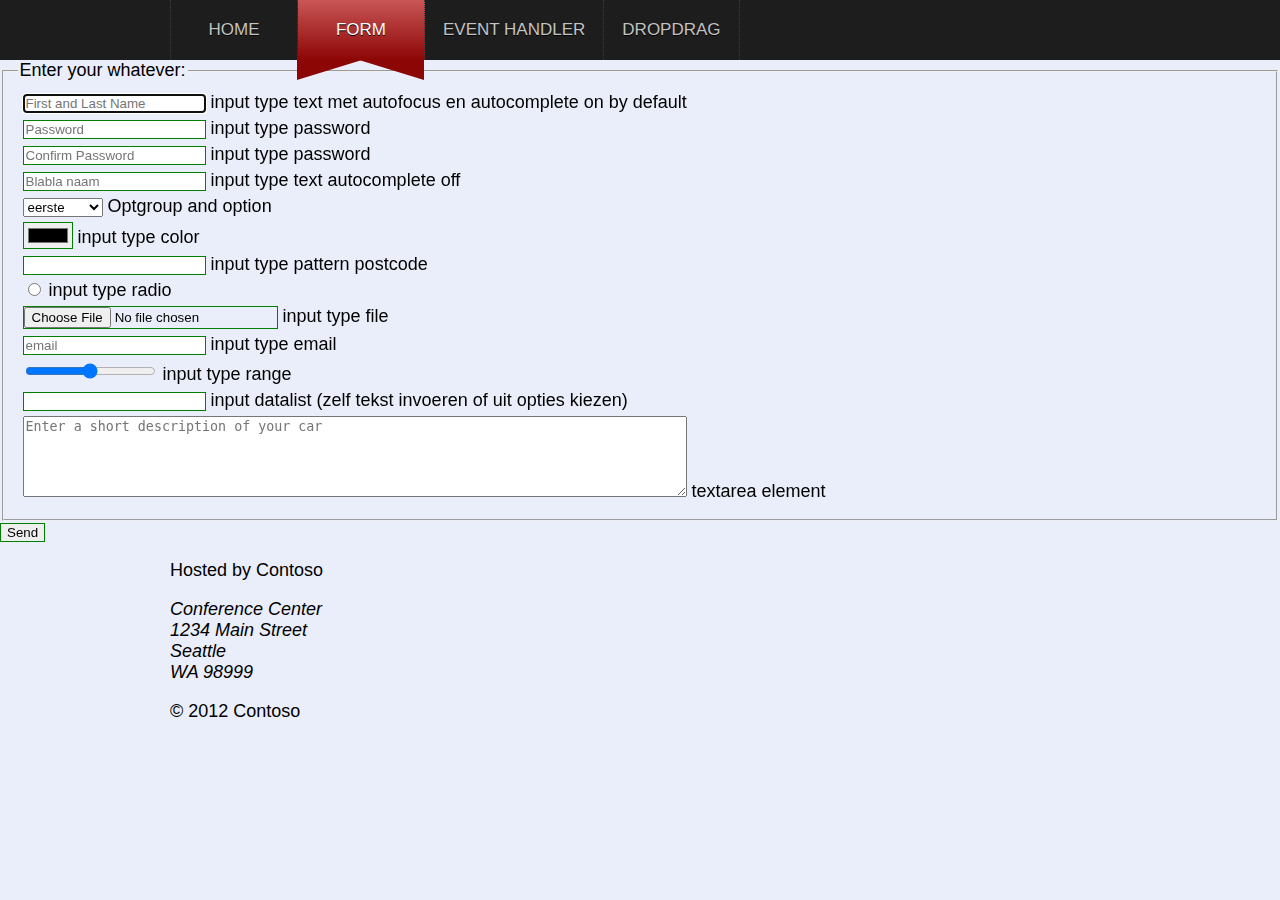
<file: about.html>
<!DOCTYPE html>
<html lang="en" dir="ltr">
  <head>
    <meta charset="utf-8">
    <title>Form</title>
    <link href="css/styles/site.css" rel="stylesheet" type="text/css"/>
  </head>
  <body>
    <nav class="page-nav">
      <div class="container">
        <a href="index.html">home</a>
        <a href="about.html" class="active">form</a>
        <a href="schedule.html">event handler</a>
        <a href="dropdrag.html">dropdrag</a>
      </div>
    </nav>

    <!-- form -->
    <form name="voorbeeld" method="post" action=""> <!-- action is url waar form heen gestuurd moet worden -->
      <fieldset>
        <legend>Enter your whatever:</legend>

        <div id="usernameField" class="field">
          <input id="uname" name="username" type="text" placeholder="First and Last Name" autofocus="autofocus" required="required"/>
          <label for="uname">input type text met autofocus en autocomplete on by default</label>
        </div>

        <div id="passwordField" class="field">
          <input id="pwd" name="password" type="password" placeholder="Password" pattern="[A-Za-z0-9]{5,}" title="tenmiste 5 letters/ nummers"/>
          <label for="pwd">input type password</label>
        </div>

        <div id="ConfirmPasswordField" class="field">
          <input id="confirm-pwd" name="confirm-password" type="password" placeholder="Confirm Password"/>
          <label for="confirm-pwd">input type password</label>
        </div>

        <div id="usernameField" class="field">
          <input id="name" name="name" type="text" placeholder="Blabla naam" autocomplete="autocomplete-off" />
          <label for="name">input type text autocomplete off</label>
        </div>

        <div id="selectField" class="field">
          <select id="choice" name="choice">
            <optgroup label="merk A">
              <option value="eerste optie">eerste</option>
              <option value="tweede optie">tweede</option>
            </optgroup>
            <optgroup label="merk B">
              <option value="eerste optie">eerste</option>
              <option value="tweede optie">tweede</option>
            </optgroup>
          </select>
          <label for="choice">Optgroup and option</label>
        </div>

        <div id="color" class="field">
          <input type="color" name="color" value="color"/>
          <label for="color">input type color</label>
        </div>

        <div id="pattern" class="field">
          <input id="postcode" name="postcode" type="text" pattern="[0-9]{4}[A-Za-z]{2}" title="postcode vier cijfers en twee letters zonder spatie" autocomplete= autocomplete-off />
          <label for="postcode">input type pattern postcode</label>
        </div>

        <div id="no" class="field">
          <input type="radio" name="radio no" value="no"/>
          <label for="no">input type radio</label>
        </div>

        <div id="file" class="field">
          <input type="file" name="file" value="file"/>
          <label for="file">input type file</label>
        </div>

        <div id="email" class="field">
          <input type="email" name="email" placeholder="email"/>
          <label for="email">input type email</label>
        </div>

        <div id="range" class="field">
          <input type="range" name="range" value="range"/>
          <label for="range">input type range</label>
        </div>

        <div id="datalist" class="field">
          <input id="ageCategory" name="ageCategory" list="ageRanges" />
          <datalist id="ageRanges">
            <option value="Under twos"></option>
            <option value="2 - 7"></option>
            <option value="8 - 12"></option>
            <option value="13-17"></option>
            <option value="Adult"></option>
          </datalist>
          <label for="ageCategory">input datalist (zelf tekst invoeren of uit opties kiezen)</label>
        </div>

        <div id="tekstblok" class="field">
          <textarea id="carDescription" name="carDescription" cols="80" rows="5"
          placeholder="Enter a short description of your car" maxlength="399"></textarea>
          <label for="carDescription">textarea element</label>
        </div>

      </fieldset>
      <input type="submit" value="Send" />
    </form>

    <!--footer -->
    <footer class="page-footer">
      <div class="container">
        <p>Hosted by Contoso</p>
        <address>
          Conference Center<br />
          1234 Main Street<br />
          Seattle<br />
          WA 98999
        </address>
        <p>&#169; 2012 Contoso</p>
      </div>
    </footer>
    <script src="scripts/pages/about.js" type="text/javascript"></script>
  </body>
</html>
</file>
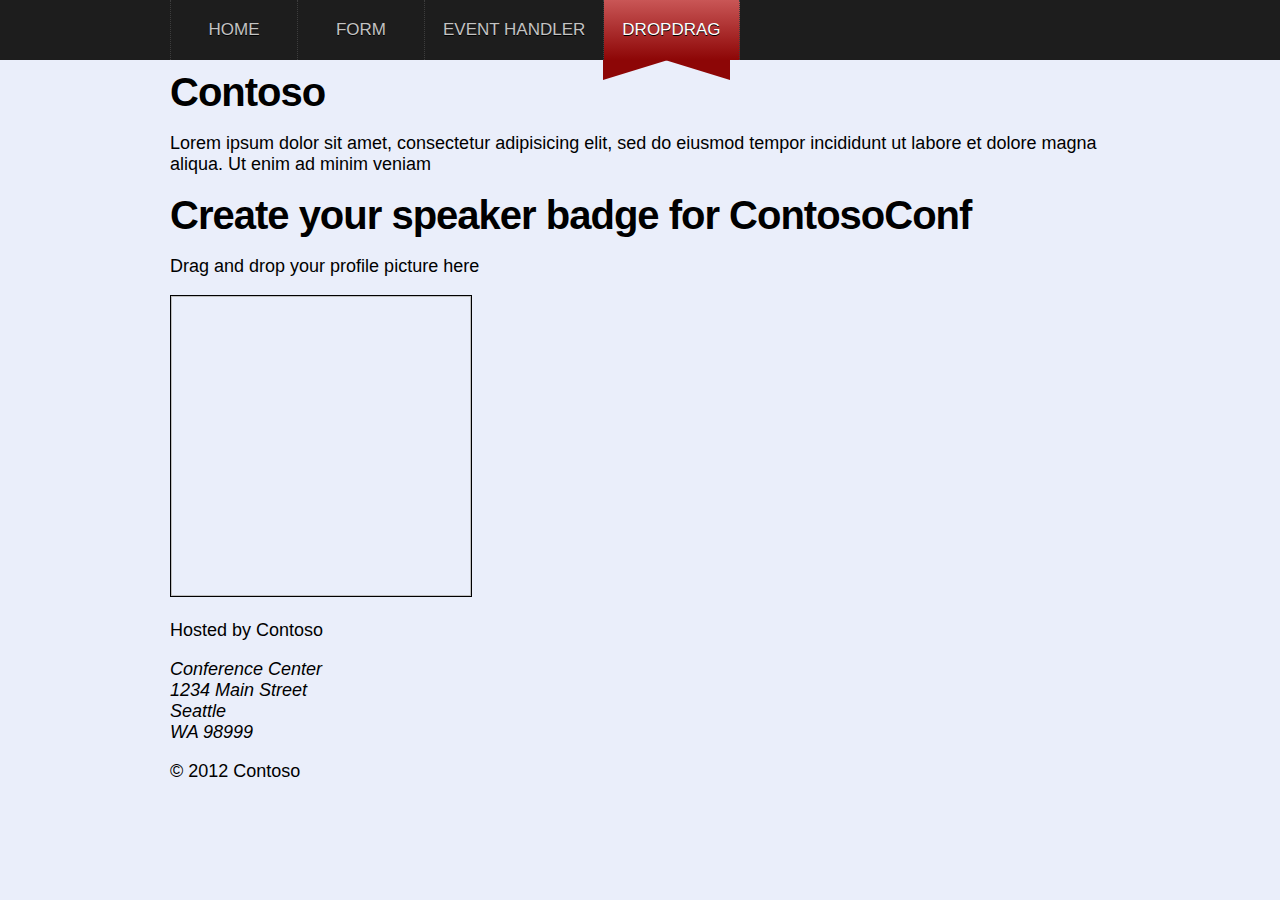
<file: dropdrag.html>
<!DOCTYPE html>
<html lang="en" dir="ltr">
  <head>
    <meta charset="utf-8">
    <title>Contoso Schedule</title>
    <link href="css/styles/site.css" rel="stylesheet" type="text/css"/>
  </head>
  <body>
    <nav class="page-nav">
      <div class="container">
        <a href="index.html">home</a>
        <a href="about.html">form</a>
        <a href="schedule.html">event handler</a>
        <a href="dropdrag.html" class="active">dropdrag</a>
      </div>
    </nav>

    <header class="page-header">
      <div class="container">
        <h1>Contoso</h1>
        <p class="tag-line">Lorem ipsum dolor sit amet, consectetur adipisicing elit, sed do eiusmod tempor incididunt ut labore et dolore magna aliqua. Ut enim ad minim veniam</p>
      </div>
    </header>

    <section class="page-section badge">
      <div class="container">
        <h1>Create your speaker badge for ContosoConf</h1>
        <p>Drag and drop your profile picture here</p>
        <img style="width: 300px; height: 300px; border: 1px solid #000"/>
      </div>
    </section>

    <footer class="page-footer">
      <div class="container">
        <p>Hosted by Contoso</p>
        <address>
          Conference Center<br />
          1234 Main Street<br />
          Seattle<br />
          WA 98999
        </address>
        <p>&#169; 2012 Contoso</p>
      </div>
    </footer>
    <script src="scripts/pages/Object.inherit.js" type="text/javascript"></script>
    <script src="scripts/pages/jquery-3.3.1.js" type="text/javascript"></script>
    <script src="scripts/pages/dd.js" type="text/javascript"></script>
  </body>
</html>
</file>
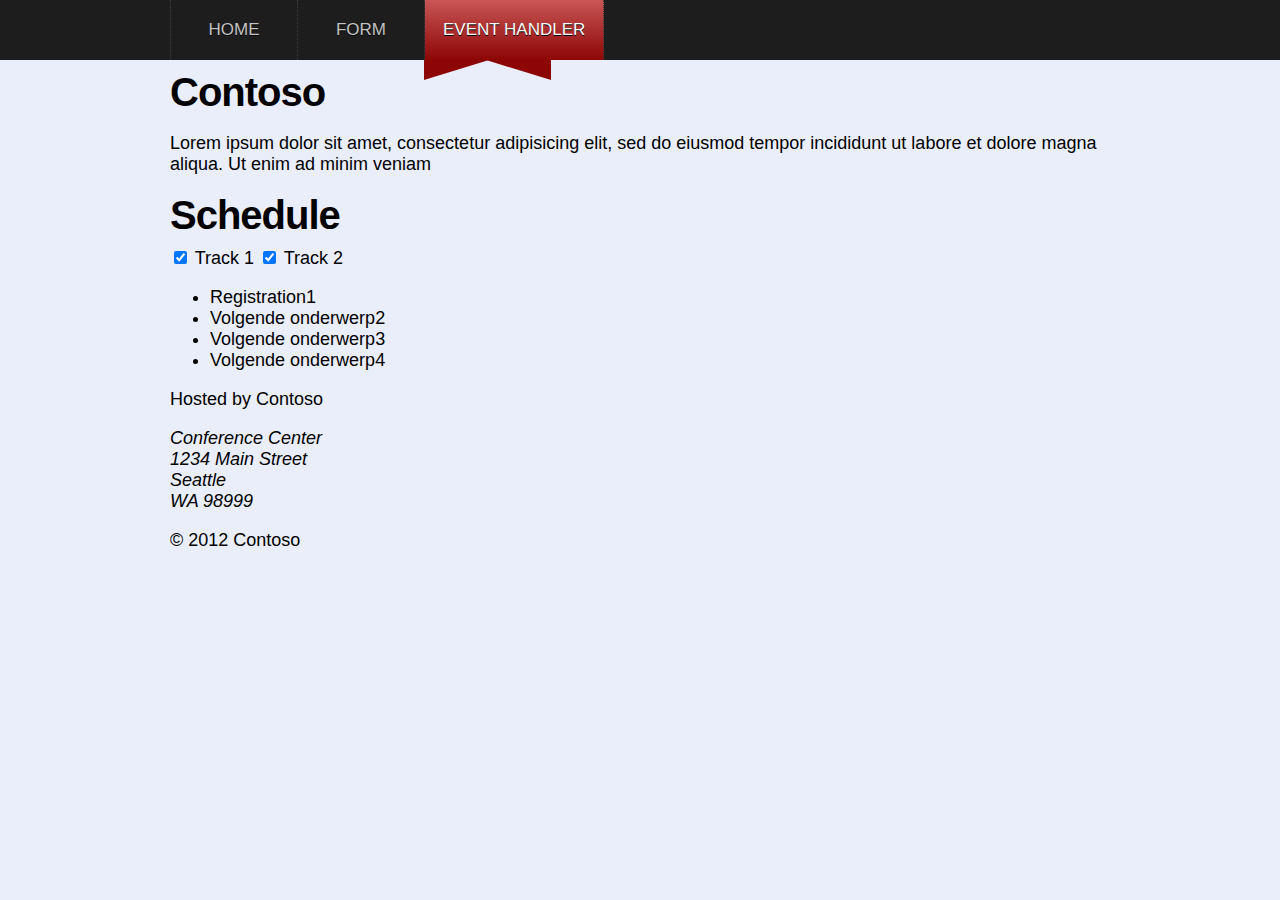
<file: schedule.html>
<!DOCTYPE html>
<html lang="en" dir="ltr">
  <head>
    <meta charset="utf-8">
    <title>Contoso Schedule</title>
    <link href="css/styles/site.css" rel="stylesheet" type="text/css"/>
  </head>
  <body>
    <nav class="page-nav">
      <div class="container">
        <a href="index.html">home</a>
        <a href="about.html">form</a>
        <a href="schedule.html" class="active">event handler</a>
      </div>
    </nav>

    <header class="page-header">
      <div class="container">
        <h1>Contoso</h1>
        <p class="tag-line">Lorem ipsum dolor sit amet, consectetur adipisicing elit, sed do eiusmod tempor incididunt ut labore et dolore magna aliqua. Ut enim ad minim veniam</p>
      </div>
    </header>

    <section class="page-section schedule">
      <div class="container">
        <h1>Schedule</h1>
        <input type="checkbox" id="show-track-1" checked="checked"/>
        <label for="show-track-1">Track 1</label>
        <input type="checkbox" id="show-track-2" checked="checked"/>
        <label for="show-track-2">Track 2</label>
        <ul id="schedule"></ul>
      </div>
    </section>

    <footer class="page-footer">
      <div class="container">
        <p>Hosted by Contoso</p>
        <address>
          Conference Center<br />
          1234 Main Street<br />
          Seattle<br />
          WA 98999
        </address>
        <p>&#169; 2012 Contoso</p>
      </div>
    </footer>

    <script src="scripts/pages/schedule.js" type="text/javascript"></script>
  </body>
</html>
</file>
<file: css/styles/site.css>
html {
  font-family: Arial, sans-serif;
  font-size: 62.5%;
  background-color: #EAEEFA;
}

body {
  font-size: 1.8rem;
  margin: 0;

}
/* form */
.field {
  margin: 0.5rem;
}
input:valid {
  border: 1.3px solid green;
}
input:invalid {
  border: 1.5px solid red;
}
input {
  border: 1px solid black;
}


.container {
  padding: 0 1rem;
  max-width: 94rem;
  margin: 0 auto; /*horizontally center containers */
}

/* navigation */
nav.page-nav {
  background-color: #1d1d1d;
  line-height: 6rem;
  font-size: 1.7rem;
}

nav.page-nav .container {
  display: flex;
}

nav.page-nav a{
  display: block;
  min-width: 9rem;
  padding: 0 1.8rem;
  border-right: 1px dotted #3d3d3d;
  text-decoration: none;
  text-transform: uppercase;
  text-align: center;
  color: #c3c3c3;
  text-shadow: 0 1px 0 #000;
}

nav.page-nav a:first-child {
  border-left: 1px dotted #3d3d3d;
}

nav.page-nav a:hover{
  color: #e4e4e4;
  background-color: black;
}

nav.page-nav .active{
  color: #fff;
  background: linear-gradient(#c95656, #8d0606);
  background: -ms-linear-gradient(#c95656, #8d0606);
}

nav.page-nav .active:hover{
  color: #fff;
}

/* navigation ribbon */
nav.page-nav .active:before{
  position: absolute;
  top: 6rem;
  display: block;
  height: 0;
  width: 0;
  margin-left: -1.9rem;
  border-top: 2rem solid #8d0606;
  border-right: 6.5rem solid transparent;
  content: "";
}

nav.page-nav .active:after{
  position: absolute;
  display: block;
  height: 0;
  width: 0;
  margin-left: 4.3rem;
  border-top: 2rem solid #8d0606;
  border-left: 6.5rem solid transparent;
  content: "";
}



h1 {
  font-size: 4rem;
  letter-spacing: -1px;
  margin: 1rem 0 .25em 0;
}

/* triangle top left*/

#triangle-top-left {
  width: 0;
 height: 0;
 border-top: 200px solid blue;
 border-right: 200px solid transparent;
}

#triangle-top-right {
  width: 0;
  height: 0;
  border-top: 200px solid green;
  border-left: 200px solid transparent;
}

.triangles {
  display: flex;
  justify-content: space-between;
  width: 100%;
}

.badge .busy {
  display: none;
}

.badge progress {
  width: 50.2rem;
  height: 2rem;
}

@media print {
  .badge h1 {
    display: none;
  }
}
</file>
